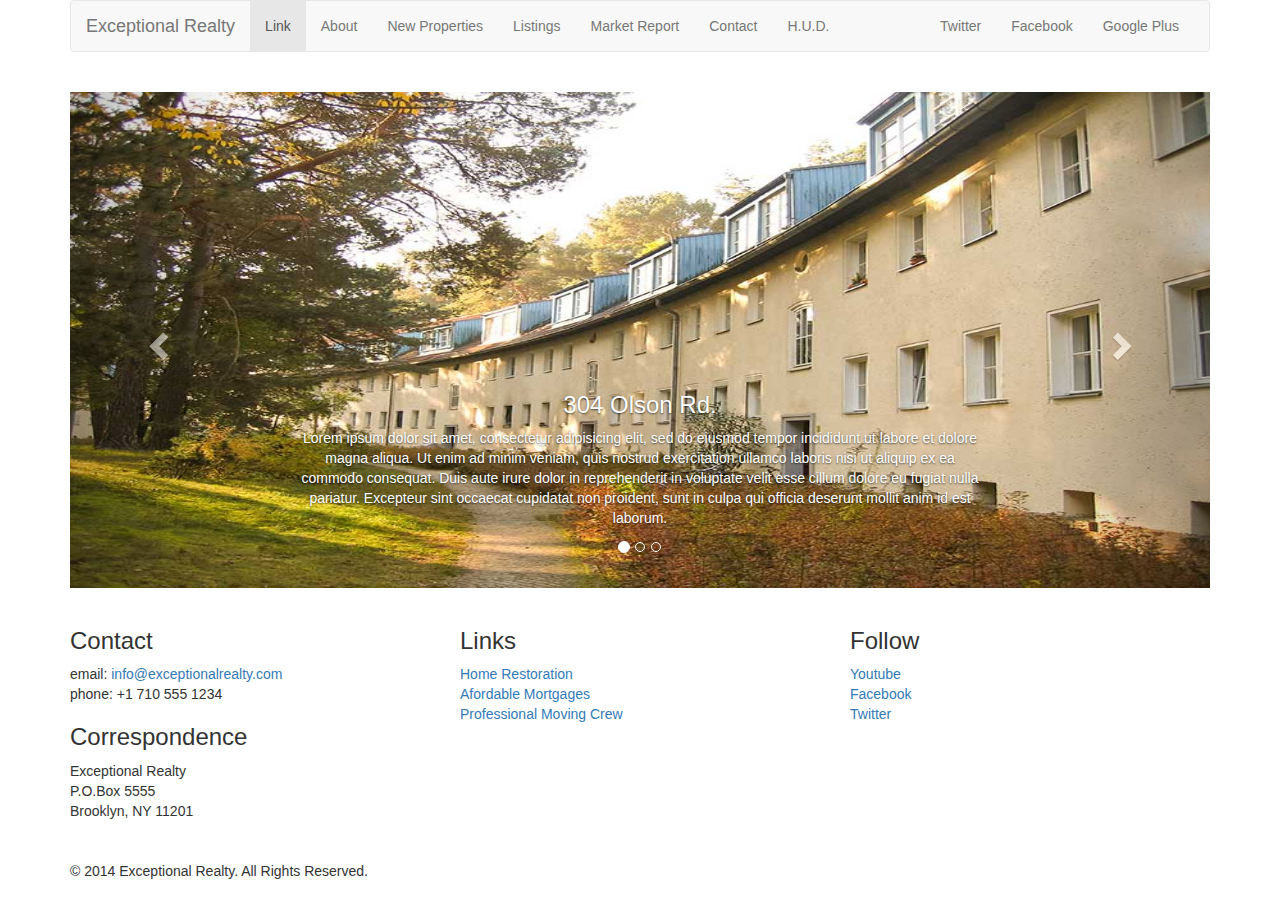
<file: new-properties.html>
<!DOCTYPE html>
<html lang="en">
  <head>
    <meta charset="utf-8">
    <meta http-equiv="X-UA-Compatible" content="IE=edge">
    <meta name="viewport" content="width=device-width, initial-scale=1">
    <!-- The above 3 meta tags *must* come first in the head; any other head content must come *after* these tags -->
    <title>Exceptional Realty Group - Luxury Homes - About</title>

    <!-- Bootstrap -->
    <link href="css/bootstrap.min.css" rel="stylesheet">
    <!--Custom css-->
    <link href="css/style.css" rel="stylesheet">    

    <!-- HTML5 shim and Respond.js for IE8 support of HTML5 elements and media queries -->
    <!-- WARNING: Respond.js doesn't work if you view the page via file:// -->
    <!--[if lt IE 9]>
      <script src="https://oss.maxcdn.com/html5shiv/3.7.2/html5shiv.min.js"></script>
      <script src="https://oss.maxcdn.com/respond/1.4.2/respond.min.js"></script>
    <![endif]-->
  </head>
  <body>


    <div class="container">
      <div class="row">

        <div class="col-sm-12">
          <nav class="navbar navbar-default">
            <div class="container-fluid">
              <!-- Brand and toggle get grouped for better mobile display -->
              <div class="navbar-header">
                <button type="button" class="navbar-toggle collapsed" data-toggle="collapse" data-target="#bs-example-navbar-collapse-1" aria-expanded="false">
                  <span class="sr-only">Toggle navigation</span>
                  <span class="icon-bar"></span>
                  <span class="icon-bar"></span>
                  <span class="icon-bar"></span>
                </button>
                <a class="navbar-brand" href="#">Exceptional Realty</a>
              </div>

              <!-- Collect the nav links, forms, and other content for toggling -->
              <div class="collapse navbar-collapse" id="bs-example-navbar-collapse-1">
                <ul class="nav navbar-nav">

                  <li class="active"><a href="#">Link <span class="sr-only">(current)</span></a></li>

                  <li><a href="index.html">About</a></li>
                  <li><a href="new-propreties.html">New Properties</a></li>
                  <li><a href="#">Listings</a></li>
                  <li><a href="#">Market Report</a></li>
                  <li><a href="#">Contact</a></li>
                  <li><a href="#" target="_blank">H.U.D.</a></li>

                </ul>
                <!-- Right social nav links -->
                <ul class="nav navbar-nav navbar-right">
                   <li><a class="twit" href="#" title="Twitter">Twitter</a></li>
                    <li><a class="fbook" href="#" title="Facebook">Facebook</a></li>
                    <li><a class="gplus" href="#" title="Google Plus">Google Plus</a></li>
                  
                </ul>
              </div><!-- /.navbar-collapse -->
            </div><!-- /.container-fluid -->
          </nav>
        </div>

      </div> <!-- END NAV ROW -->


      <div class="row">
        <div class="col-xs-12">

          <!-- Image Carousel -->
          <div id="carousel-example-generic" class="carousel slide" data-ride="carousel">
            <!-- Indicators -->
            <ol class="carousel-indicators">
              <li data-target="#carousel-example-generic" data-slide-to="0" class="active"></li>
              <li data-target="#carousel-example-generic" data-slide-to="1"></li>
              <li data-target="#carousel-example-generic" data-slide-to="2"></li>
            </ol>

            <!-- Wrapper for slides -->
            <div class="carousel-inner" role="listbox">
              <div class="item active">
                <img src="images/new-1.jpg" alt="304 Olson Rd.">
                <div class="carousel-caption">
                  <h3>304 Olson Rd.</h3>
                  <p>Lorem ipsum dolor sit amet, consectetur adipisicing elit, sed do eiusmod
                  tempor incididunt ut labore et dolore magna aliqua. Ut enim ad minim veniam,
                  quis nostrud exercitation ullamco laboris nisi ut aliquip ex ea commodo
                  consequat. Duis aute irure dolor in reprehenderit in voluptate velit esse
                  cillum dolore eu fugiat nulla pariatur. Excepteur sint occaecat cupidatat non
                  proident, sunt in culpa qui officia deserunt mollit anim id est laborum. </p>
                </div>
              </div>
              <div class="item">
                <img src="images/new-2.jpg" alt="9872 Freemont Dr.">
                <div class="carousel-caption">
                   <p>Lorem ipsum dolor sit amet, consectetur adipisicing elit, sed do eiusmod
                  tempor incididunt ut labore et dolore magna aliqua. Ut enim ad minim veniam,
                  quis nostrud exercitation ullamco laboris nisi ut aliquip ex ea commodo
                  consequat. Duis aute irure dolor in reprehenderit in voluptate velit esse
                  cillum dolore eu fugiat nulla pariatur. Excepteur sint occaecat cupidatat non
                  proident, sunt in culpa qui officia deserunt mollit anim id est laborum. </p>
                </div>
              </div>
            </div>

            <!-- Controls -->
            <a class="left carousel-control" href="#carousel-example-generic" role="button" data-slide="prev">
              <span class="glyphicon glyphicon-chevron-left" aria-hidden="true"></span>
              <span class="sr-only">Previous</span>
            </a>
            <a class="right carousel-control" href="#carousel-example-generic" role="button" data-slide="next">
              <span class="glyphicon glyphicon-chevron-right" aria-hidden="true"></span>
              <span class="sr-only">Next</span>
            </a>
          </div>

        </div> <!-- END COL-XS-12 -->
      </div> <!-- END ROW -->

      <div class="row">

        <div class="col-sm-4">
          <h3>Contact</h3>
          <p>
            email: <a href="mailto:info@exceptionalrealty.com">info@exceptionalrealty.com</a><br>
            phone: +1 710 555 1234
          </p>
          <h3>Correspondence</h3>
          <address>
            Exceptional Realty<br>
            P.O.Box 5555<br>
            Brooklyn, NY 11201  
          </address>
        </div> <!-- END COL-->

        <div class="col-sm-4">
          <h3>Links</h3>
          <p>
            <a href="#" target="_blank">Home Restoration</a><br>
            <a href="#" target="_blank">Afordable Mortgages</a><br>
            <a href="#" target="_blank">Professional Moving Crew</a>
          </p> 
        </div> <!-- END COL -->

        <div class="col-sm-4">
          <h3>Follow</h3>
          <p>
            <a href="#" target="_blank">Youtube</a><br>
            <a href="#" target="_blank">Facebook</a><br>
            <a href="#" target="_blank">Twitter</a>
          </p>
        </div> <!-- END COL -->

      </div> <!-- END ROW -->

      <div class="row">

        <div class="col-sm-12">
          &copy; 2014 Exceptional Realty. All Rights Reserved.
        </div>

      </div> <!-- END bottom ROW -->


    </div> <!-- END CONTAINTER -->





    <!-- jQuery (necessary for Bootstrap's JavaScript plugins) -->
    <script src="https://ajax.googleapis.com/ajax/libs/jquery/1.11.3/jquery.min.js"></script>
    <!-- Include all compiled plugins (below), or include individual files as needed -->
    <script src="js/bootstrap.min.js"></script>
  </body>
</html>
</file>
<file: css/style.css>
/*//////////// MEDIA /////////*/

img, video, audio, iframe, table, form {
  width: 100%; /* IE */
  max-width: 100%; /* FF, Safari, Chrome */
}


/*//////////// LAYOUT STYLES /////////*/

.row {
  margin-bottom: 20px;
}


/*//////////// CAROUSEL STYLES /////////*/

#carousel-example-generic .item img {
  height: auto;
}

.carousel-caption p {
  display: none;
}

@media only screen and (min-width: 768px)
{
  #carousel-example-generic .item img {
  height: 384px;
  }
}

@media only screen and (min-width: 992px)
{
  
  #carousel-example-generic .item img {
  height: 496px;  
  }
} 

@media only screen and (min-width: 1200px)
{
  .carousel-caption p {
    height: auto;
    display: block;
  }
}
</file>
